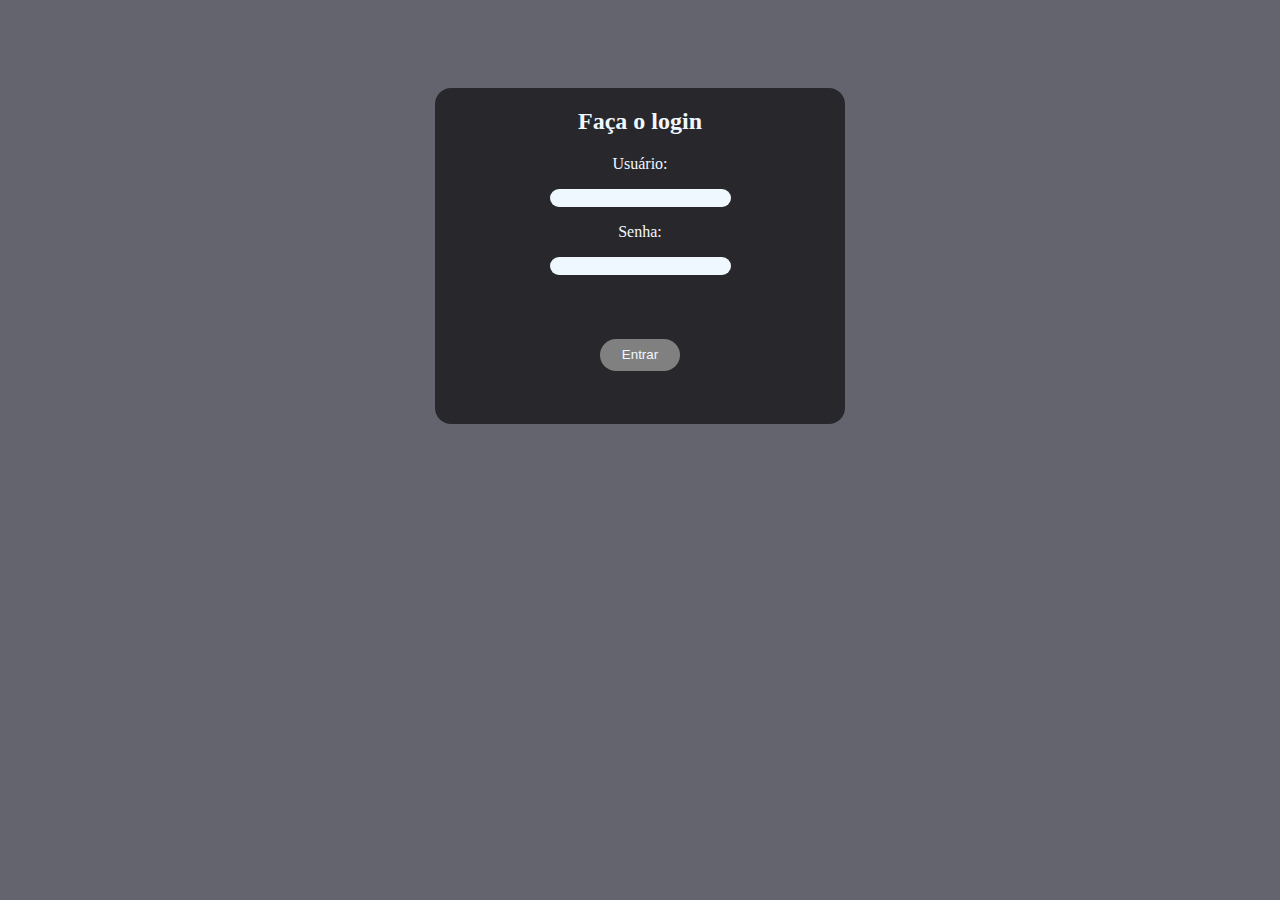
<file: index.html>
<!DOCTYPE html>
<html lang="pt-br">
<head>
    <meta charset="UTF-8">
    <meta name="viewport" content="width=device-width, initial-scale=1.0">

    <link rel="stylesheet" href="style.css">

    <title>Tela de Login</title>
</head>
<body>
    <section class="areaInputs">
    <div class="inputs">
    <h2>Faça o login</h2>
    <form action="" class="login">
        <label for="username">Usuário:</label>

        <input type="text" id="username" required>

        <label for="password">Senha:</label>

        <input type="password" id="password" required>
        <button type="button" onclick="login()">Entrar</button>
        <p id="mensagem"></p>

    </form>
    </div>
    </section>

    

    <script src="script.js"></script>
</body>
</html>
</file>
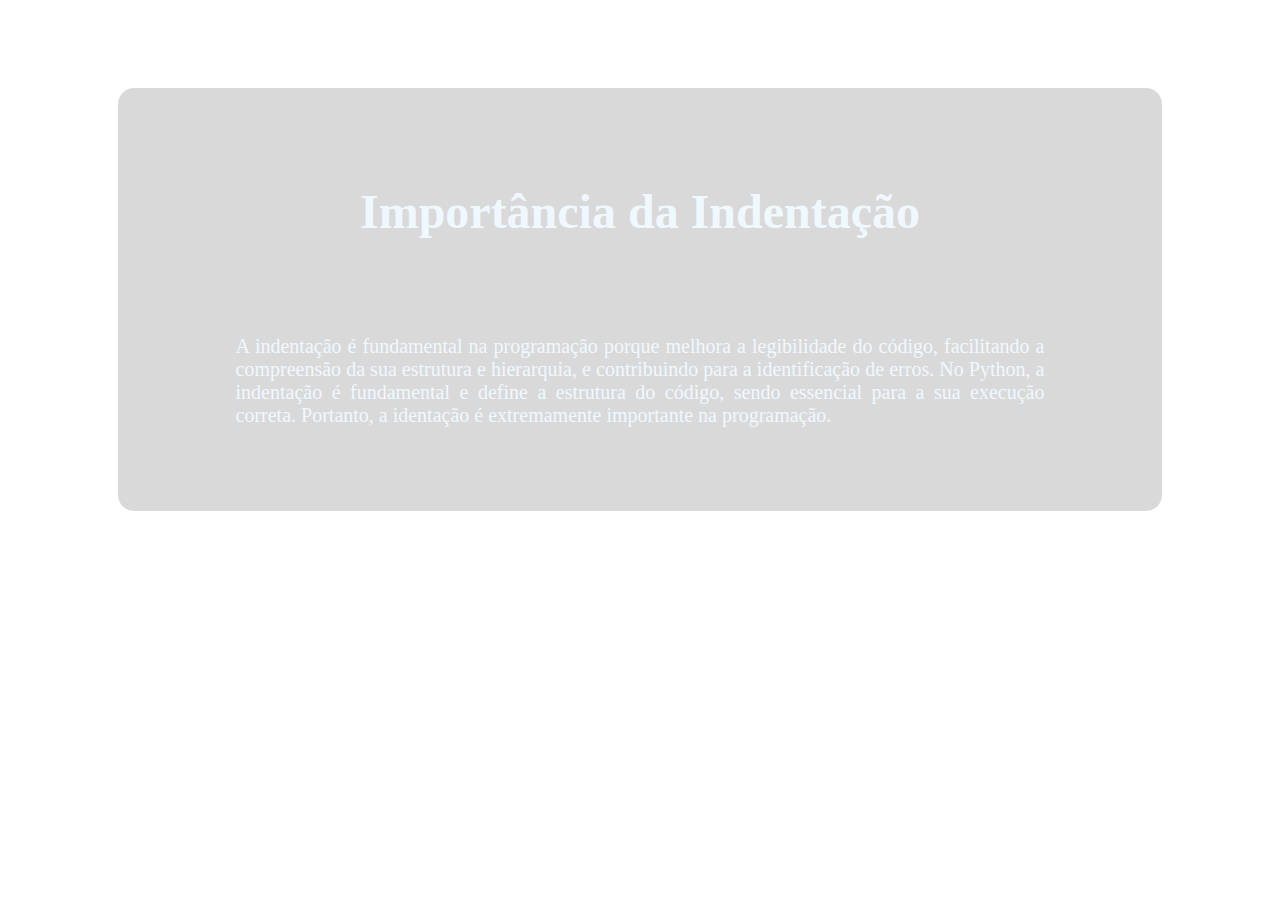
<file: bemvindo.html>
<!DOCTYPE html>
<html lang="pt-br">
<head>
    <meta charset="UTF-8">
    <meta name="viewport" content="width=, initial-scale=1.0">

    <link rel="stylesheet" href="styleBemVindo.css">
    
    <title>Bem Vindo</title>
</head>
<body>
    <div class="texto">
    <h1>Importância da Indentação</h1>

    <p>A indentação é fundamental na programação porque melhora a legibilidade do código, facilitando a compreensão da sua estrutura e hierarquia, e contribuindo para a identificação de erros. No Python, a indentação é fundamental e define a estrutura do código, sendo essencial para a sua execução correta. Portanto, a identação é extremamente importante na programação. </p>
</div>
</body>
</html>
</file>
<file: style.css>
body{
    margin: 0px;
    padding: 0px;
    background-color: rgba(100, 100, 110, 1);
    display: flex;
    flex-direction: column;
    align-items: center;
    background-image: url("https://img.lovepik.com/photo/40162/2181.jpg_wh300.jpg");
    background-size: cover;
    background-repeat: repeat-y;
}

.areaInputs {
    display: flex;
    align-items: center;
    justify-content: center;
    width: 80%;
    height: 30rem;
    margin: 1rem;
}

.inputs {
    text-align: center;
    width: 40%;
    height: 70%;
    background-color: rgba(0, 0, 0, 0.6);
    border-radius: 1rem;
    color: aliceblue;

}

.inputs button {
    cursor: pointer;
    border-radius: 1rem;
    border: none;
    background-color: grey;
    width: 5rem;
    height: 2rem;
    margin-top: 3rem;
    color: aliceblue;
}

.login {
    display: flex;
    align-items: center;
    justify-content: center;
    flex-direction: column;
}

.login label {
    font-size: 1rem;
}

.login input {
    margin: 1rem;
    border-radius: 1rem;
    height: 1rem;
    background-color: aliceblue;
    border: none;
}
</file>
<file: styleBemVindo.css>
body{
    display: flex;
    flex-direction: column;
    align-items: center;
    padding-top: 5rem;
    background-image: url(https://i.pinimg.com/736x/a5/e7/1f/a5e71f2709d0dee1a26ea2d4ca05323a.jpg);
}

.texto {
    text-align: center;
    display: flex;
    flex-direction: column;
    align-items: center;
    width: 80%;
    height: auto;
    padding: 1rem;
    padding-bottom: 4rem;
    padding-top: 4rem;
    color: aliceblue;

    background-color: rgba(0, 0,0, 0.15);
    border-radius: 1rem;
}

.texto h1 {
    font-size: 3rem;
}

.texto p {
    text-align: justify;
    font-size: 20px;
    width: 80%;
    margin-top: 4rem;
}
</file>
